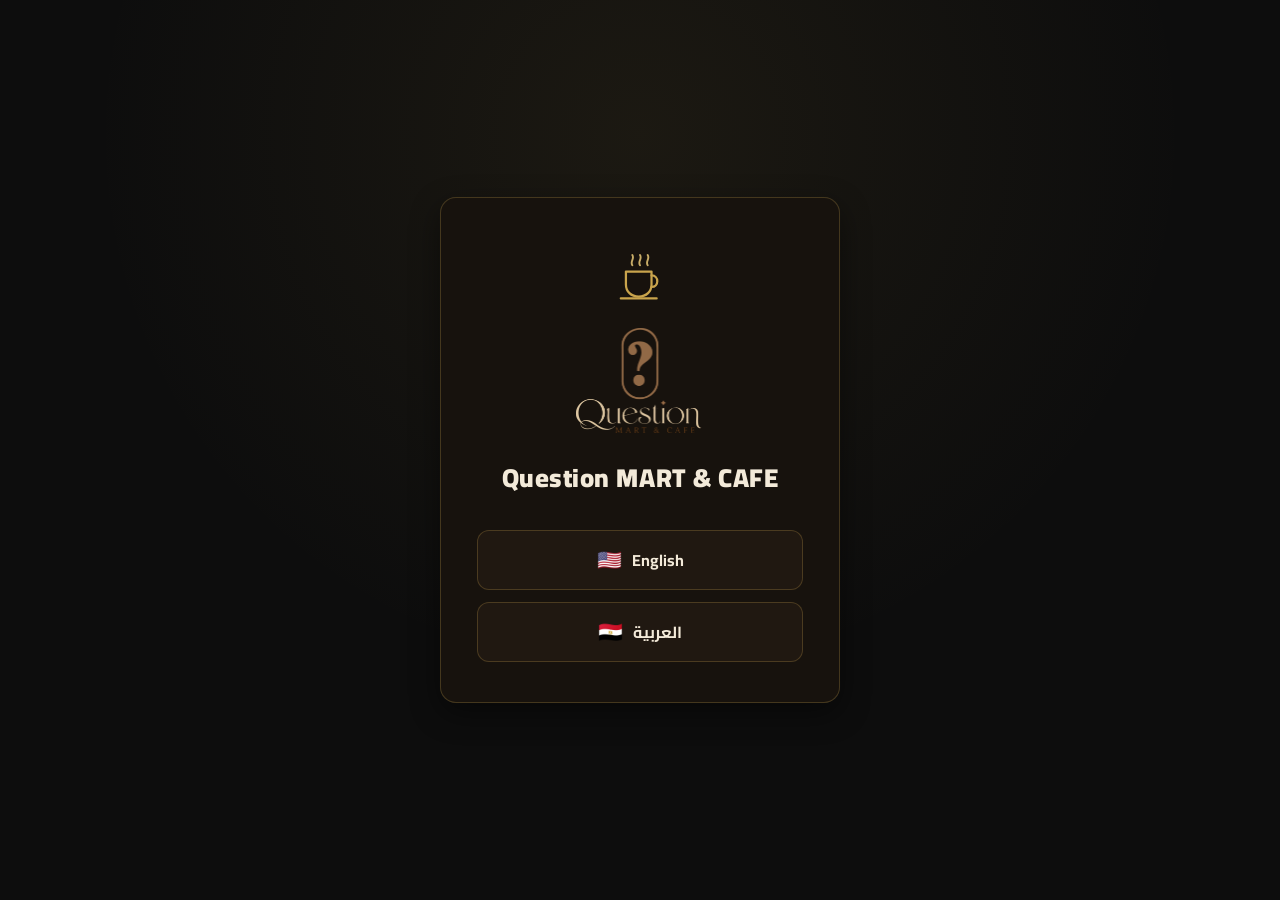
<file: index.html>
<!DOCTYPE html>
<html lang="en">
<head>
  <meta charset="UTF-8" />
  <meta name="viewport" content="width=device-width, initial-scale=1.0" />
  <title>Question MART & CAFE Menu</title>

  <!-- Social preview tags (kept identical in meaning to the original site,
       image URLs made absolute so link previews render correctly) -->
  <meta property="og:title" content="Question MART & CAFE" />
  <meta property="og:description" content="Check our full café menu online." />
  <meta property="og:image" content="https://mohd-adel.github.io/menu-site/images/logo/Logo.PNG" />
  <meta property="og:type" content="website" />
  <meta property="og:url" content="https://mohd-adel.github.io/menu-site/" />

  <meta name="twitter:card" content="summary_large_image" />
  <meta name="twitter:title" content="Question MART & CAFE" />
  <meta name="twitter:description" content="Check our full café menu online." />
  <meta name="twitter:image" content="https://mohd-adel.github.io/menu-site/images/logo/Logo.PNG" />

  <!-- Cairo: one typeface that natively supports both Latin and Arabic —
       used everywhere on this page so English and Arabic feel like one identity.
       Inter is the utility face for the small print. -->
  <link rel="preconnect" href="https://fonts.googleapis.com" />
  <link rel="preconnect" href="https://fonts.gstatic.com" crossorigin />
  <link
    href="https://fonts.googleapis.com/css2?family=Cairo:wght@600;700;900&family=Inter:wght@400;500&display=swap"
    rel="stylesheet"
  />

  <link rel="stylesheet" href="style.css" />
</head>
<body class="lang-select">

  <main class="select-screen">
    <div class="select-card">

      <!-- Signature element: a simple brass cup-and-steam mark.
           Steam gently drifts on load; respects reduced-motion. -->
      <svg class="brand-mark" viewBox="0 0 100 100" aria-hidden="true">
        <path class="steam steam-1" d="M38 30 C34 24, 42 20, 38 14" />
        <path class="steam steam-2" d="M50 30 C46 24, 54 20, 50 14" />
        <path class="steam steam-3" d="M62 30 C58 24, 66 20, 62 14" />
        <path class="cup" d="M28 40 H68 V60 C68 71, 60 79, 48 79 C36 79, 28 71, 28 60 Z" />
        <path class="handle" d="M68 46 C80 46, 80 64, 68 64" />
        <line class="saucer" x1="20" y1="82" x2="76" y2="82" />
      </svg>

      <img class="logo" src="images/logo/Logo.PNG" alt="Question MART & CAFE logo" />

      <h1 class="cafe-name">Question MART &amp; CAFE</h1>

      <!-- Language choice: this is the entire job of this page -->
      <div class="lang-buttons" role="group" aria-label="Choose your language / اختر لغتك">
        <button type="button" class="lang-btn" data-lang="en">
          <span class="flag" aria-hidden="true">🇺🇸</span>
          <span class="lang-label">English</span>
        </button>

        <button type="button" class="lang-btn" data-lang="ar">
          <span class="flag" aria-hidden="true">🇪🇬</span>
          <span class="lang-label" dir="rtl">العربية</span>
        </button>
      </div>

    </div>
  </main>

  <script>
    // Language selection: store the choice, then hand off to menu.html.
    // menu.html reads this same key ('menuLang') to decide which
    // image folder to render.
    document.querySelectorAll('.lang-btn').forEach(function (btn) {
      btn.addEventListener('click', function () {
        var chosenLang = btn.getAttribute('data-lang'); // 'en' or 'ar'
        localStorage.setItem('menuLang', chosenLang);
        window.location.href = 'menu.html';
      });
    });
  </script>

</body>
</html>
</file>
<file: style.css>
/* =========================================================
   Question MART & CAFE — shared stylesheet
   Used by both index.html (language select) and menu.html
   ========================================================= */

/* ---------- Design tokens ---------- */
:root {
  /* Colors: espresso-dark background, warm brass accent, cream text.
     Chosen to feel like a coffee shop at night rather than a generic
     dark-mode dashboard. */
  --bg: #0d0d0d;
  --surface: #17120d;
  --surface-2: #201811;
  --border: rgba(201, 164, 76, 0.25);
  --gold: #c9a44c;
  --gold-bright: #e8c878;
  --cream: #f3ead9;
  --muted: #9c8f7a;

  /* Type: Cairo (display) supports Arabic + Latin natively — one
     typeface carries both languages of the brand. Inter is the
     utility face for small print. */
  --font-display: "Cairo", "Inter", sans-serif;
  --font-body: "Inter", "Cairo", sans-serif;

  --radius: 16px;
  --shadow-soft: 0 10px 30px rgba(0, 0, 0, 0.45), 0 0 1px rgba(255, 255, 255, 0.08);
}

/* ---------- Reset ---------- */
* {
  margin: 0;
  padding: 0;
  box-sizing: border-box;
}

html,
body {
  background: var(--bg);
  color: var(--cream);
  font-family: var(--font-body);
  width: 100%;
  min-height: 100vh;
}

img {
  display: block;
  max-width: 100%;
}

button {
  font-family: inherit;
  cursor: pointer;
}

/* =========================================================
   Loader (shared by menu.html)
   ========================================================= */
.loader {
  position: fixed;
  inset: 0;
  background: var(--bg);
  display: flex;
  flex-direction: column;
  align-items: center;
  justify-content: center;
  gap: 18px;
  z-index: 9999;
  transition: opacity 0.4s ease;
}

.loader-logo {
  width: 96px;
  border-radius: 12px;
}

.spinner {
  width: 46px;
  height: 46px;
  border: 4px solid rgba(201, 164, 76, 0.2);
  border-top: 4px solid var(--gold);
  border-radius: 50%;
  animation: spin 1s linear infinite;
}

.loader-text {
  font-size: 13px;
  letter-spacing: 0.04em;
  color: var(--muted);
}

@keyframes spin {
  to {
    transform: rotate(360deg);
  }
}

/* =========================================================
   Language select screen (index.html)
   ========================================================= */
.select-screen {
  min-height: 100vh;
  display: flex;
  align-items: center;
  justify-content: center;
  padding: 32px 20px;
  /* subtle warm vignette so the flat black isn't completely dead */
  background:
    radial-gradient(circle at 50% 15%, rgba(201, 164, 76, 0.08), transparent 55%),
    var(--bg);
}

.select-card {
  width: 100%;
  max-width: 400px;
  background: var(--surface);
  border: 1px solid var(--border);
  border-radius: var(--radius);
  box-shadow: var(--shadow-soft);
  padding: 40px 28px 32px;
  text-align: center;
}

/* Signature brand mark: brass cup with drifting steam */
.brand-mark {
  width: 64px;
  height: 64px;
  margin: 0 auto 14px;
  overflow: visible;
}

.brand-mark .cup,
.brand-mark .handle,
.brand-mark .saucer {
  fill: none;
  stroke: var(--gold);
  stroke-width: 3.5;
  stroke-linecap: round;
  stroke-linejoin: round;
}

.brand-mark .steam {
  fill: none;
  stroke: var(--gold-bright);
  stroke-width: 3;
  stroke-linecap: round;
  opacity: 0.85;
  transform-origin: center;
  animation: drift 3.2s ease-in-out infinite;
}

.brand-mark .steam-2 {
  animation-delay: 0.4s;
}

.brand-mark .steam-3 {
  animation-delay: 0.8s;
}

@keyframes drift {
  0%,
  100% {
    transform: translateY(0);
    opacity: 0.85;
  }
  50% {
    transform: translateY(-4px);
    opacity: 0.4;
  }
}

.logo {
  width: 128px;
  margin: 0 auto 20px;
  border-radius: 14px;
}

.cafe-name {
  font-family: var(--font-display);
  font-weight: 900;
  font-size: 22px;
  letter-spacing: 0.02em;
  color: var(--cream);
  margin-bottom: 28px;
}

.lang-buttons {
  display: flex;
  flex-direction: column;
  gap: 12px;
}

.lang-btn {
  display: flex;
  align-items: center;
  justify-content: center;
  gap: 10px;
  width: 100%;
  padding: 14px 18px;
  background: var(--surface-2);
  border: 1px solid var(--border);
  border-radius: 12px;
  color: var(--cream);
  font-family: var(--font-display);
  font-weight: 700;
  font-size: 16px;
  transition: border-color 0.2s ease, background 0.2s ease, transform 0.15s ease;
}

.lang-btn:hover,
.lang-btn:focus-visible {
  border-color: var(--gold);
  background: #261c12;
  transform: translateY(-1px);
}

.lang-btn:focus-visible {
  outline: 2px solid var(--gold-bright);
  outline-offset: 2px;
}

.lang-btn:active {
  transform: translateY(0);
}

.flag {
  font-size: 20px;
  line-height: 1;
}

/* =========================================================
   Menu page (menu.html)
   ========================================================= */
.menu-page-body {
  overflow-x: hidden;
}

.home-link {
  position: fixed;
  top: 14px;
  left: 14px;
  z-index: 1000;
}

.home-logo {
  width: 38px;
  height: 38px;
  border-radius: 8px;
  border: 1px solid var(--border);
  box-shadow: var(--shadow-soft);
}

.top-bar {
  position: fixed;
  top: 14px;
  right: 14px;
  z-index: 1000;
}

.lang-switch-btn {
  background: var(--surface);
  color: var(--cream);
  border: 1px solid var(--border);
  padding: 10px 16px;
  border-radius: 10px;
  font-size: 13px;
  font-weight: 700;
  font-family: var(--font-display);
  box-shadow: var(--shadow-soft);
  transition: border-color 0.2s ease, transform 0.15s ease;
}

.lang-switch-btn:hover,
.lang-switch-btn:focus-visible {
  border-color: var(--gold);
  transform: translateY(-1px);
}

.menu-container {
  width: 100%;
  max-width: 900px;
  margin: 0 auto;
  padding: 70px 10px 30px;
  /* fades in once images are ready; toggled from menu.js */
  opacity: 0;
  transition: opacity 0.35s ease;
}

.menu-container.is-visible {
  opacity: 1;
}

.menu-page-img {
  width: 100%;
  display: block;
  margin: 0 auto 25px;
  border-radius: var(--radius);
  box-shadow: var(--shadow-soft);
  background: var(--surface); /* placeholder color while decoding */
}

/* Right-to-left tweaks when Arabic is active */
html[dir="rtl"] .home-link {
  left: auto;
  right: 14px;
}

html[dir="rtl"] .top-bar {
  right: auto;
  left: 14px;
}

/* ---------- Reduced motion ---------- */
@media (prefers-reduced-motion: reduce) {
  .spinner,
  .brand-mark .steam {
    animation: none;
  }
  .lang-btn,
  .lang-switch-btn,
  .menu-container {
    transition: none;
  }
}

/* ---------- Slightly larger screens ---------- */
@media (min-width: 480px) {
  .select-card {
    padding: 48px 36px 40px;
  }

  .cafe-name {
    font-size: 26px;
  }
}
</file>
